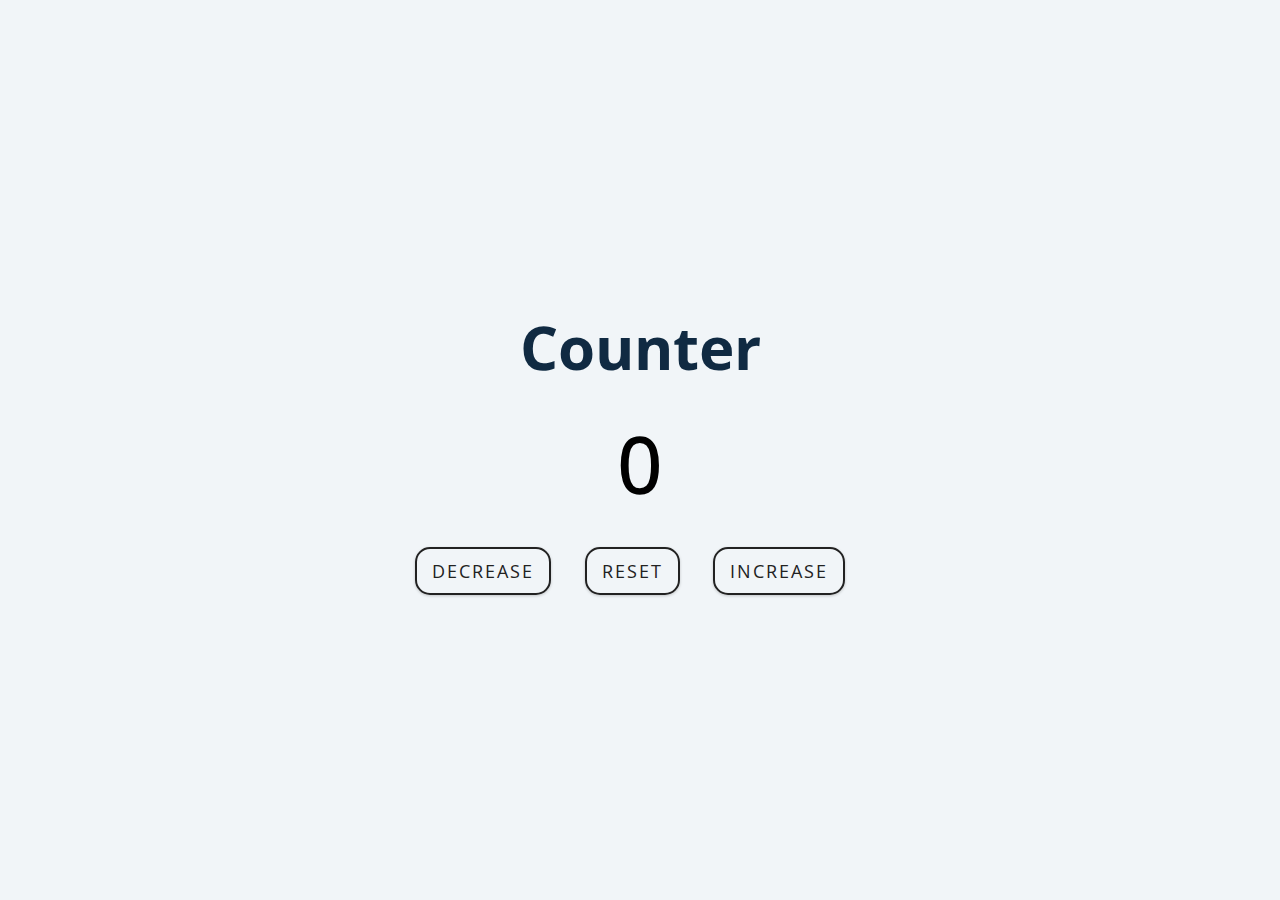
<file: Simple-Counter/index.html>
<!DOCTYPE html>
<html lang="en">

<head>
  <meta charset="UTF-8" />
  <meta http-equiv="X-UA-Compatible" content="IE=edge" />
  <meta name="viewport" content="width=device-width, initial-scale=1.0" />
  <link rel="preconnect" href="https://fonts.googleapis.com" />
  <link rel="preconnect" href="https://fonts.gstatic.com" crossorigin />
  <link href="https://fonts.googleapis.com/css2?family=Open+Sans:wght@400;500;700;800&display=swap" rel="stylesheet" />
  <link rel="stylesheet" href="./css/style.css" />
  <title>Simple Counter</title>
</head>

<body>
  <main>
    <div class="main-container">
      <h2>Counter</h2>
      <span class="counter">0</span>
      <div class="button-group">
        <button id="decrease">Decrease</button>
        <button id="reset">Reset</button>
        <button id="increase">Increase</button>
      </div>
    </div>
  </main>
  <script src="./js/main.js"></script>
</body>

</html>
</file>
<file: Simple-Counter/css/style.css>
@import url("https://fonts.googleapis.com/css2?family=Open+Sans:wght@400;500;700;800&display=swap");

* {
  padding: 0;
  margin: 0;
  box-sizing: border-box;
  font-family: "Open Sans", sans-serif;
}
main {
  height: 100vh;
  display: flex;
  justify-content: center;
  align-items: center;
  background-color: #f1f5f8;
}
.main-container {
  text-align: center;
  padding: 20px;
}
.main-container h2 {
  font-size: 60px;
  color: #102a42;
  margin-bottom: 20px;
}
.main-container .counter {
  font-size: 80px;
  font-weight: 500;
  display: block;
  margin-bottom: 30px;
}
.main-container .button-group {
  display: flex;
  justify-content: space-between;
  width: 450px;
}
.main-container .button-group button {
  text-transform: uppercase;
  background-color: transparent;
  color: #222;
  display: inline-block;
  transition: 0.2s all linear;
  cursor: pointer;
  border: 2px solid #222;
  box-shadow: 0 1px 3px rgb(0 0 0 / 20%);
  border-radius: 15px;
  letter-spacing: 2px;
  padding: 10px 15px;
  font-size: 18px;
  margin-right: 20px;
  -webkit-border-radius: 15px;
  -moz-border-radius: 15px;
  -ms-border-radius: 15px;
  -o-border-radius: 15px;
}
.main-container .button-group button:hover {
  color: white;
  background-color: #222;
}
</file>
